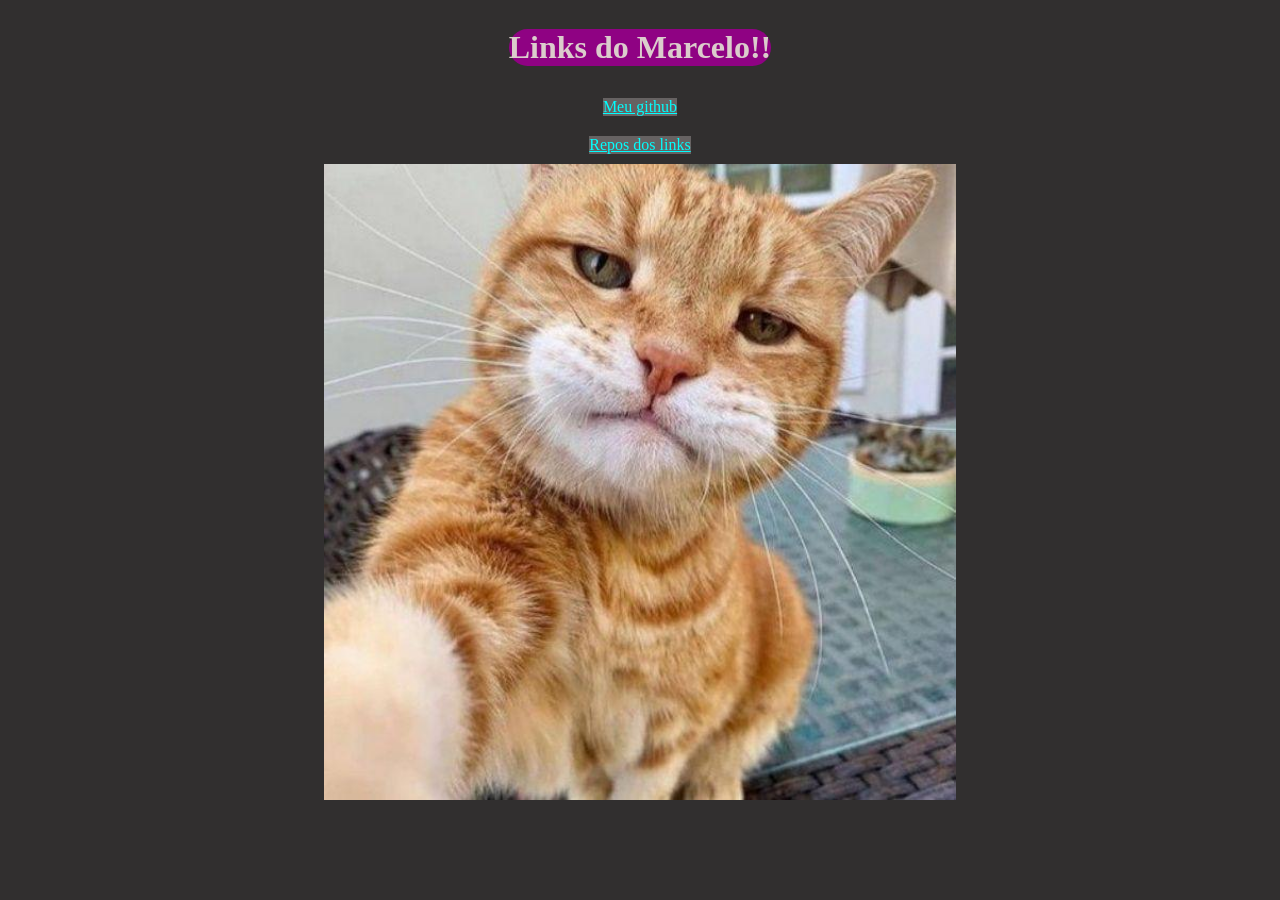
<file: index.html>
<!DOCTYPE html>
<html lang="pt-br">
<head>
    <meta charset="UTF-8">
    <meta name="viewport" content="width=device-width, initial-scale=1.0">
    <link rel="stylesheet" href="style.css">
    <title>Links do Marcelo</title>
</head>
<body>
    <h1>Links do Marcelo!!</h1>
    
        <a href="https://github.com/Marcelo2922">Meu github</a>

        <a href="https://github.com/Marcelo2922/links">Repos dos links</a>
        <img src="8ruaegu2e9sc1.jpeg" alt="">
</body>
</html>
</file>
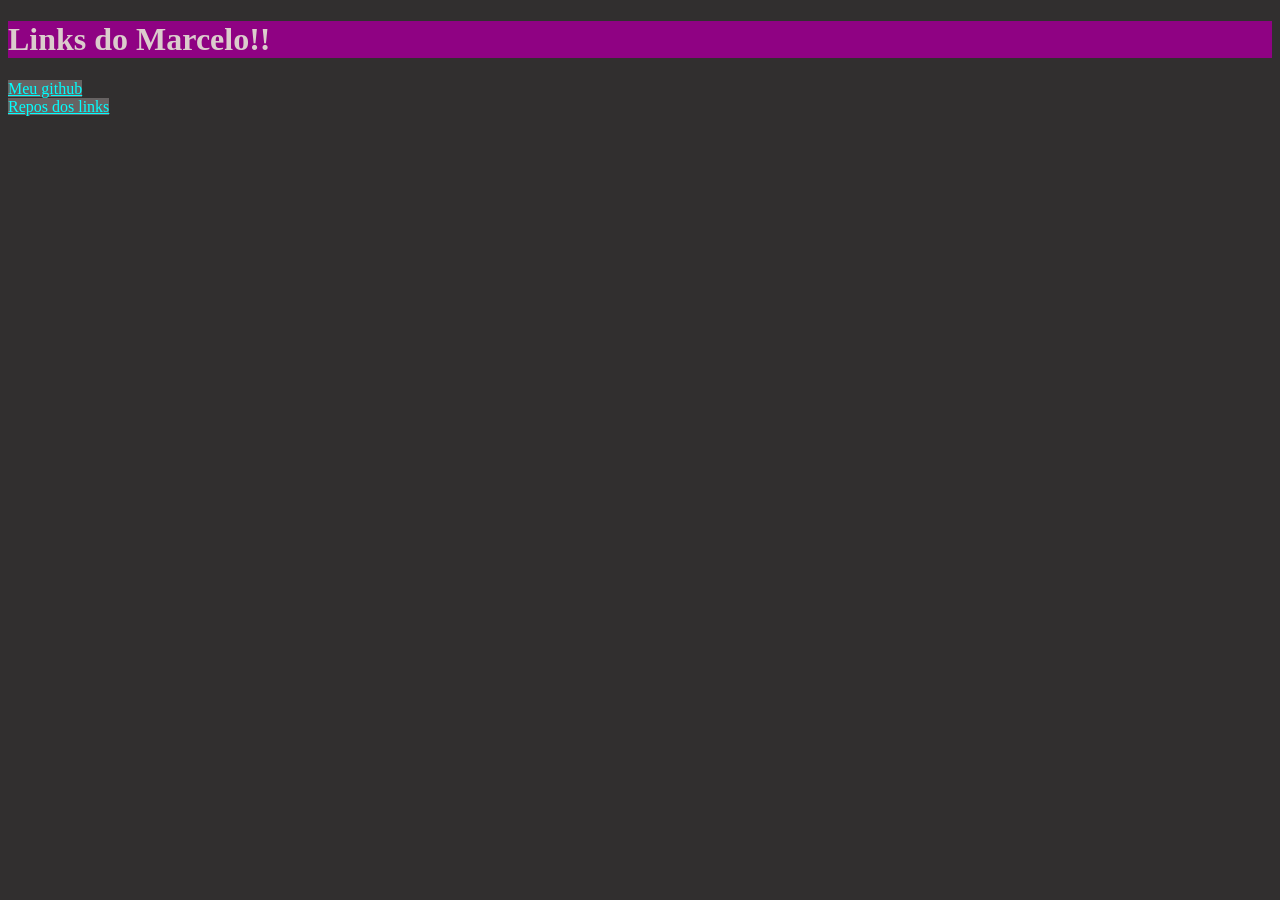
<file: Projeto/index.html>
<!DOCTYPE html>
<html lang="pt-br">
<head>
    <meta charset="UTF-8">
    <meta name="viewport" content="width=device-width, initial-scale=1.0">
    <link rel="stylesheet" href="style.css">
    <title>Links do Marcelo</title>
</head>
<body>
    <h1>Links do Marcelo!!</h1>
    <div>
        <a href="https://github.com/Marcelo2922">Meu github</a>
    </div>
    <div>
        <a href="https://github.com/Marcelo2922/links">Repos dos links</a>
    </div>
    
</body>
</html>
</file>
<file: style.css>
h1{
    color:rgb(219, 204, 204);
    background-color: rgb(143, 2, 131);
    text-align: center;
    border-radius: 20px;
}
body{
    background-color: rgb(49, 47, 47);
    color: aqua;
    display: flex;
    flex-direction: column;
    justify-content: center;
    align-items: center;
}
a{
     background-color: rgb(102, 98, 98);
    color: aqua;
    display: block;
    text-align: center;
    margin: 10px;
    padding: 5pxgit;
}
img{
    width: 50%;
     
}
</file>
<file: Projeto/style.css>
h1{
    color:rgb(219, 204, 204);
    background-color: rgb(143, 2, 131);
}
body{
    background-color: rgb(49, 47, 47);
    color: aqua;
}
a{
     background-color: rgb(102, 98, 98);
    color: aqua;
}
</file>
